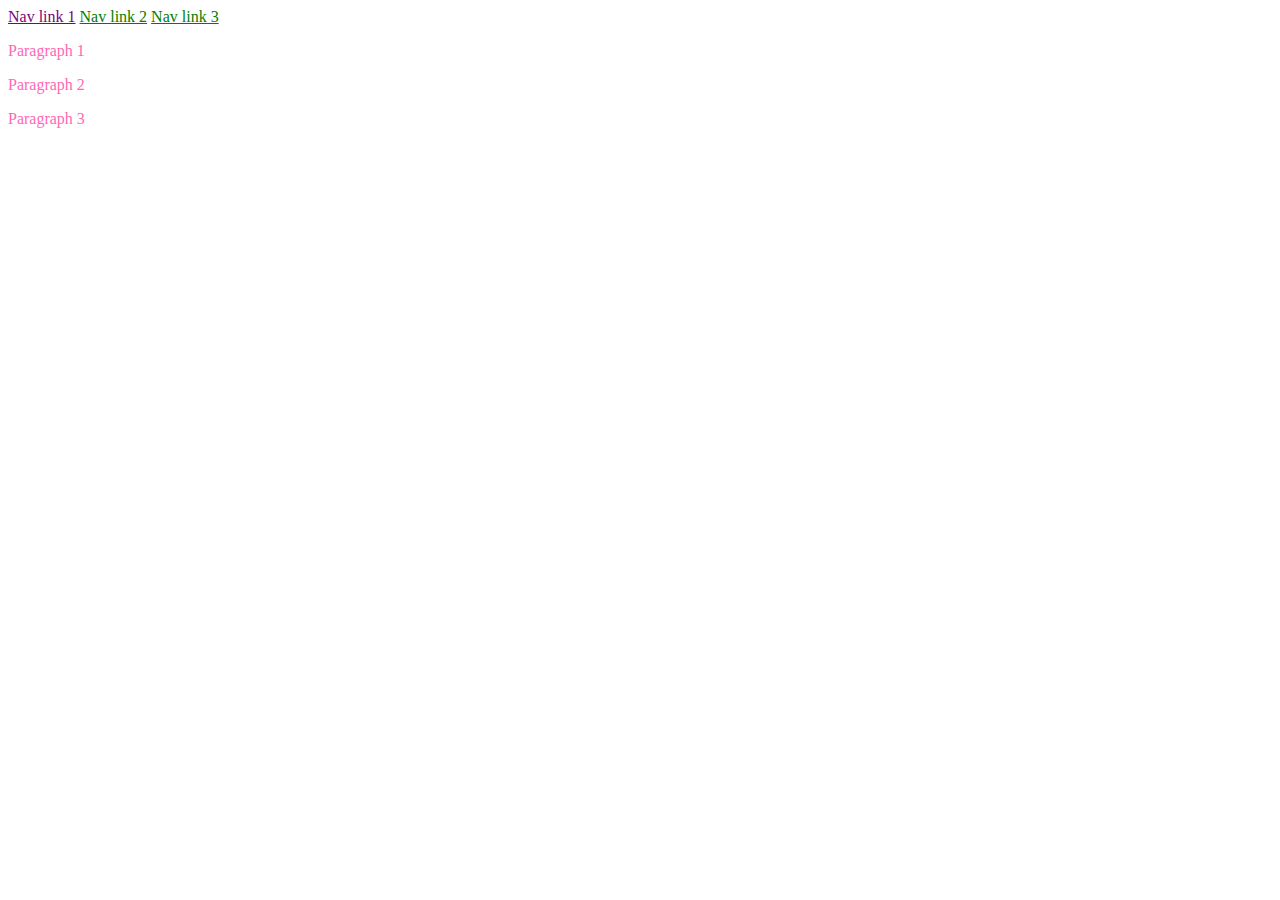
<file: css-specificity/index.html>
<!doctype html>

<html lang="en">
    <head>
        <meta charset="utf-8">
        <title>CSS Specificity</title>
        <meta name="description" content="CSS Specificity">
        <meta name="author" content="She Codes">
        <link rel="stylesheet" href="styles.css">
    </head>

    <body>

        <header>
            <nav>
                <a class="nav-link" id="link-1" href="#">Nav link 1</a>
                <a class="nav-link" href="#">Nav link 2</a>
                <a class="nav-link" href="#">Nav link 3</a>
            </nav>
        </header>

        <div>
            <p class="paragraph-link" id="paragraph-1">Paragraph 1</p>
            <p class="paragraph-link">Paragraph 2</p>
            <p class="paragraph-link">Paragraph 3</p>
        </div>

    </body>

</html>
</file>
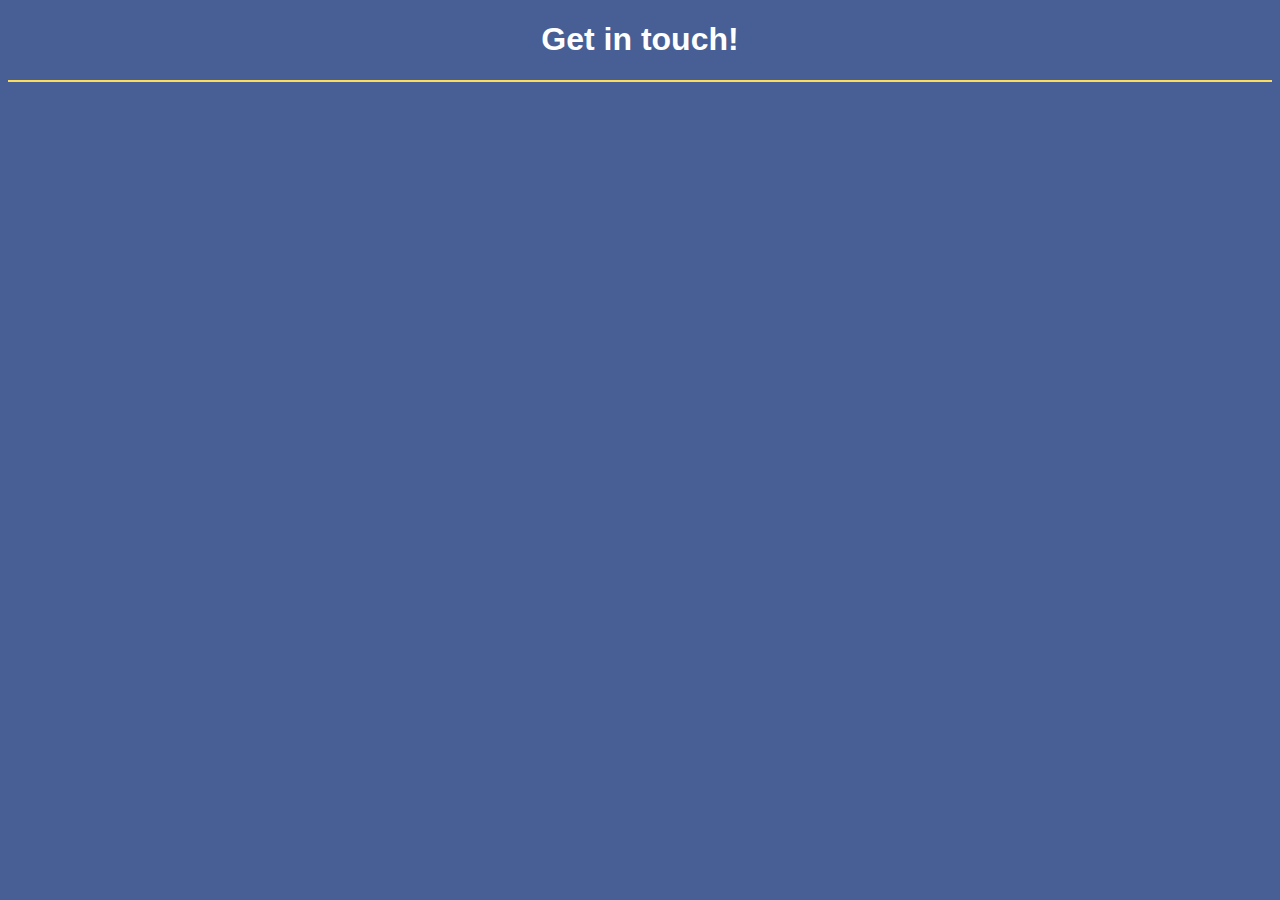
<file: forms-starter/index.html>
<!doctype html>

<html lang="en">
    <head>
        <meta charset="utf-8">
        <meta name="viewport" content="width=device-width, initial-scale=1, shrink-to-fit=no">
        <title>Introduction to Forms</title>
        <link rel="stylesheet" href="styles.css">
    </head>

    <body>
        <header>
            <h1>Get in touch!</h1>
        </header>

        <form action="" method="">
            <!-- your code here -->
        </form>

    </body>
</html>
</file>
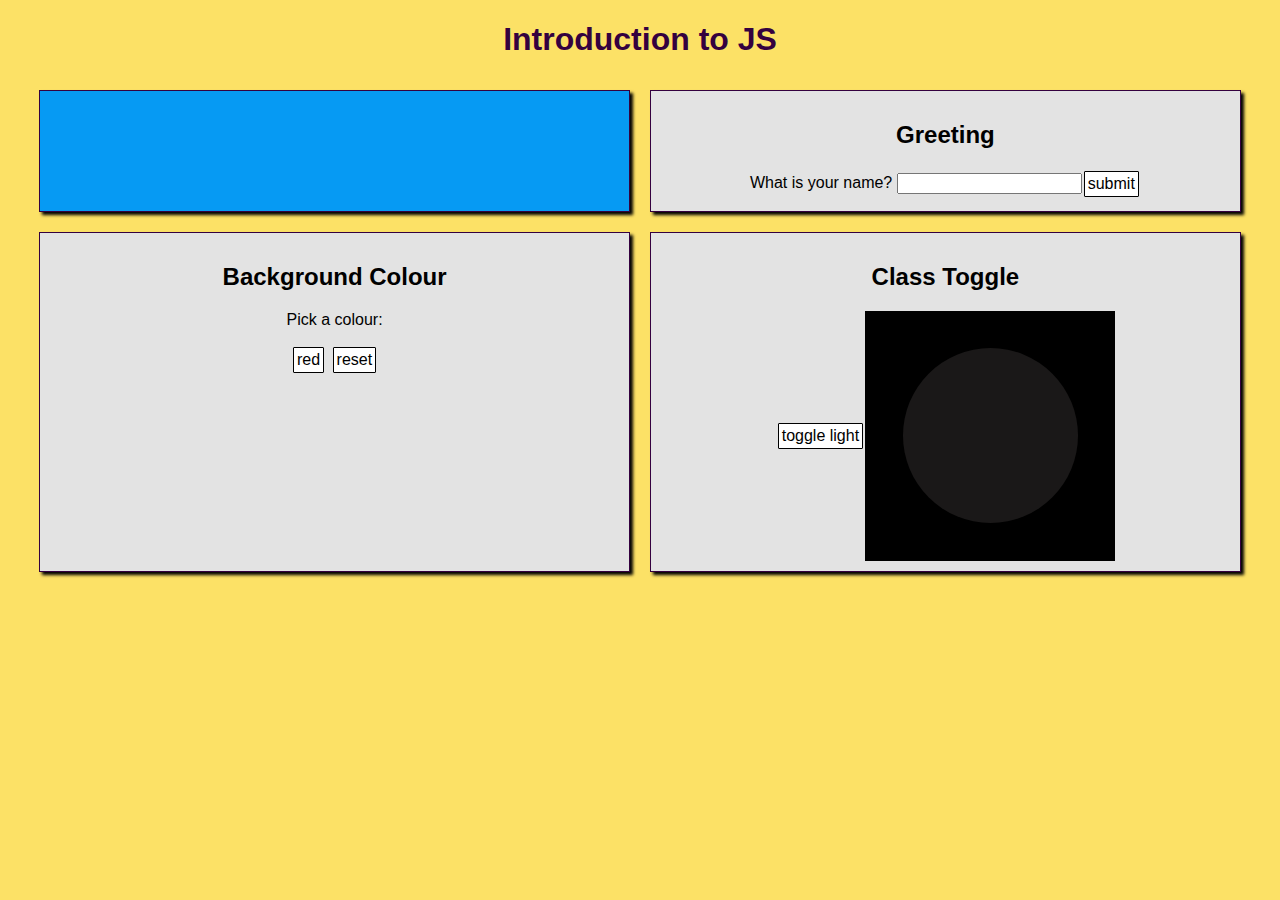
<file: intro-to-js/index.html>
<!DOCTYPE html>
<html lang="en">
    <head>
        <meta charset="utf-8">
        <title>Introduction to JavaScript</title>
        <meta name="description" content="JavaScript Demo">
        <meta name="author" content="She Codes">
        <link rel="stylesheet" href="styles.css">
    </head>
    
    <body>
        <header>
            <h1>Introduction to JS</h1>
        </header>

        <div id="wrapper">
            <div id="starter-div" class="component">
            </div>

            <div id="greeting" class="component">
                <h2>Greeting</h2>
                <form>
                    <div class="form-item">
                        <label for="name">What is your name?</label>
                        <input type="text" id="name" name="name">
                    </div>
                    <input type="button" value="submit">
                </form>
            </div>

            <div id="colour" class="component">
                <h2>Background Colour</h2>
                <p>Pick a colour:</p>
                <input type="button" onclick="changeColour('#f74850')" value="red">
                <input type="button" onclick="resetColour()" value="reset">
            </div>

            <div id="on-off" class="component">
                <h2>Class Toggle</h2>
                <div id="class-toggle-containter">
                    <input type="button" onclick="toggleLightbulb()" value="toggle light">
                    <div id="toggle-wrapper">
                        <div id="light"></div>
                    </div>
                </div>
            </div>
        </div>
    </body>
</html>
</file>
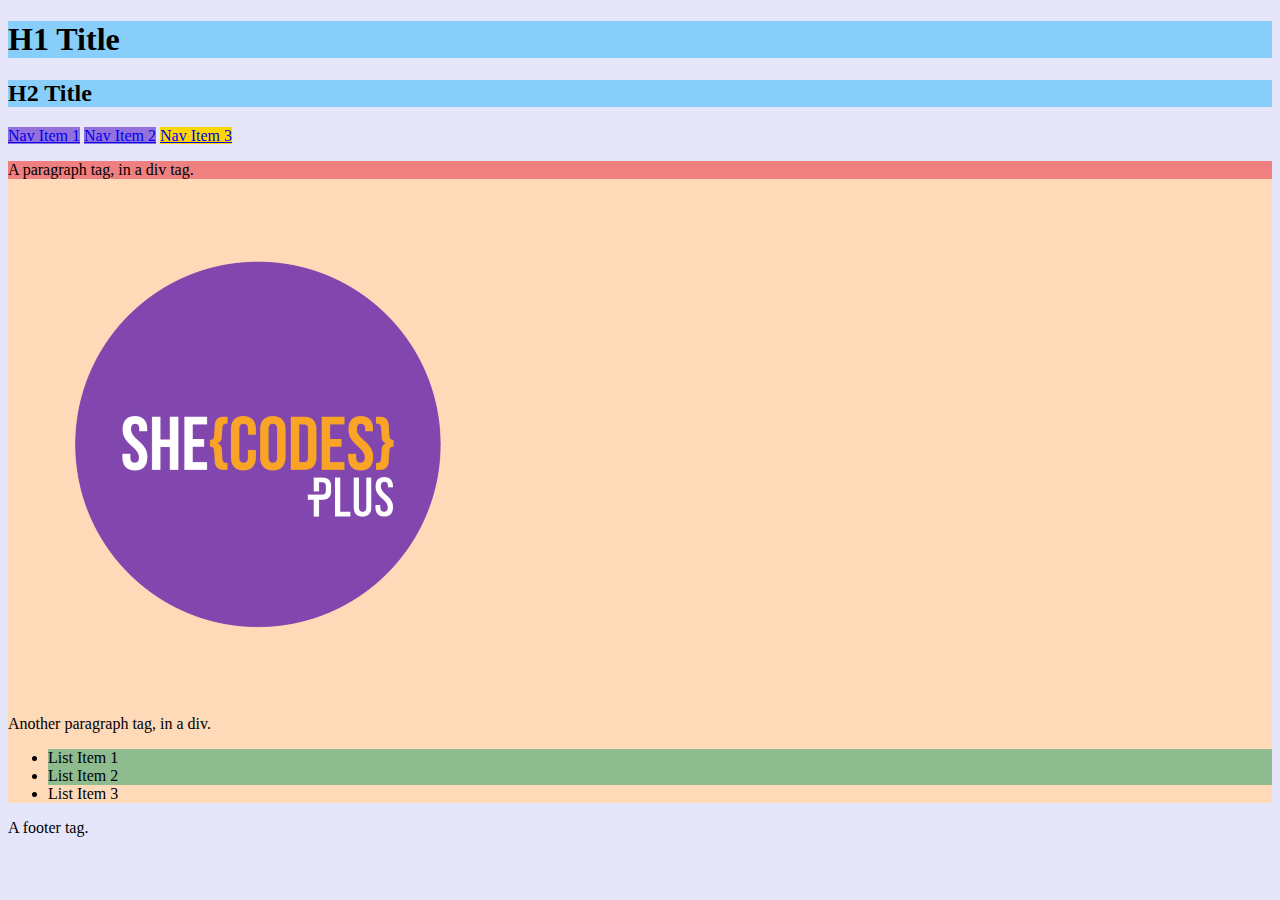
<file: introduction-to-css-selectors/index.html>
<!doctype html>

<html lang="en">
    <head>
        <meta charset="utf-8">
        <title>CSS Selectors</title>
        <meta name="description" content="CSS Selectors Playground">
        <meta name="author" content="She Codes">
        <link rel="stylesheet" href="styles.css">
    </head>
    <body>
        <header>
            <h1 class="main-heading">H1 Title</h1>
            <h2 class="main-heading">H2 Title</h2>
            <nav>
                <a href="#" class="nav-item">Nav Item 1</a>
                <a href="#" class="nav-item">Nav Item 2</a>
                <a href="#" class="nav-item-2">Nav Item 3</a>
            </nav>
        </header>
        <div id="div1">
            <p id="first-paragraph">A paragraph tag, in a div tag.</p>
            <img src="logo.png" alt="She Codes Logo.">
            <p>Another paragraph tag, in a div.</p>
            <ul>
                <li class="list-item">List Item 1</li>
                <li class="list-item">List Item 2</li>
                <li>List Item 3</li>
            </ul>
        </div>
        <footer>
            A footer tag.
        </footer>
    </body>
</html>
</file>
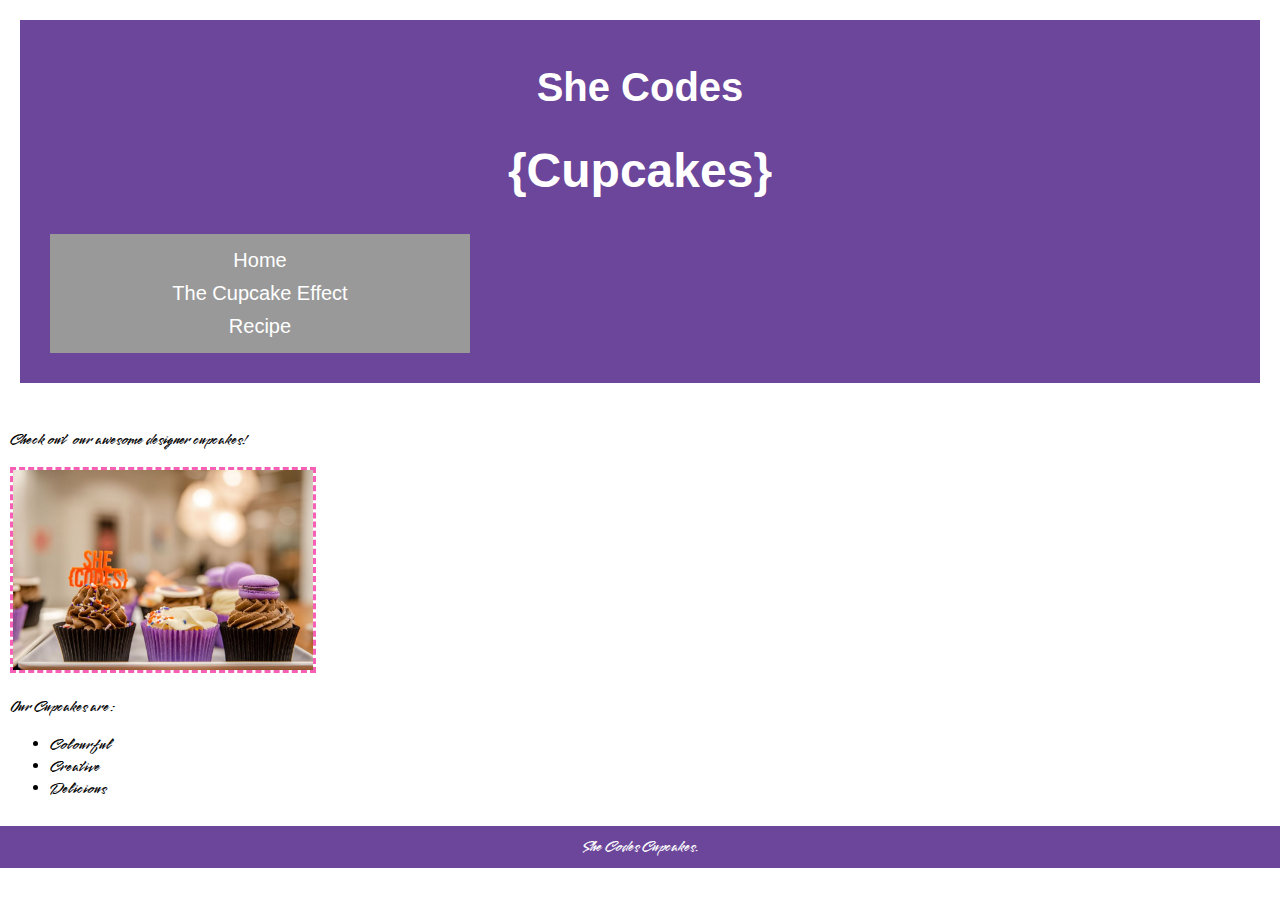
<file: introduction-to-css/index.html>
<!doctype html>

<html lang="en">
    <head>
        <meta charset="utf-8">
        <title>She Codes Cupcakes</title>
        <meta name="description" content="She Codes Cupcakes">
        <meta name="author" content="She Codes">
        <link rel="stylesheet" href="styles.css">
    </head>
    <body>
        <header>
            <h1>She Codes</h1>
            <h2>{Cupcakes}</h2>
            <nav>
                <a href="index.html">Home</a>
                <a href="cupcake-effect.html">The Cupcake Effect</a>
                <a href="recipe.html">Recipe</a>
            </nav>
        </header>
        <div>
            <p>Check out our awesome designer cupcakes!</p>
            <img id = "small" src="images/cupcake-1.jpg" alt="She Codes Cupcakes.">
            <p>Our Cupcakes are:</p>
            <ul>
                <li>Colourful</li>
                <li>Creative</li>
                <li>Delicious</li>
            </ul>
        </div>
        <footer>
            She Codes Cupcakes.
        </footer>
    </body>
</html>
</file>
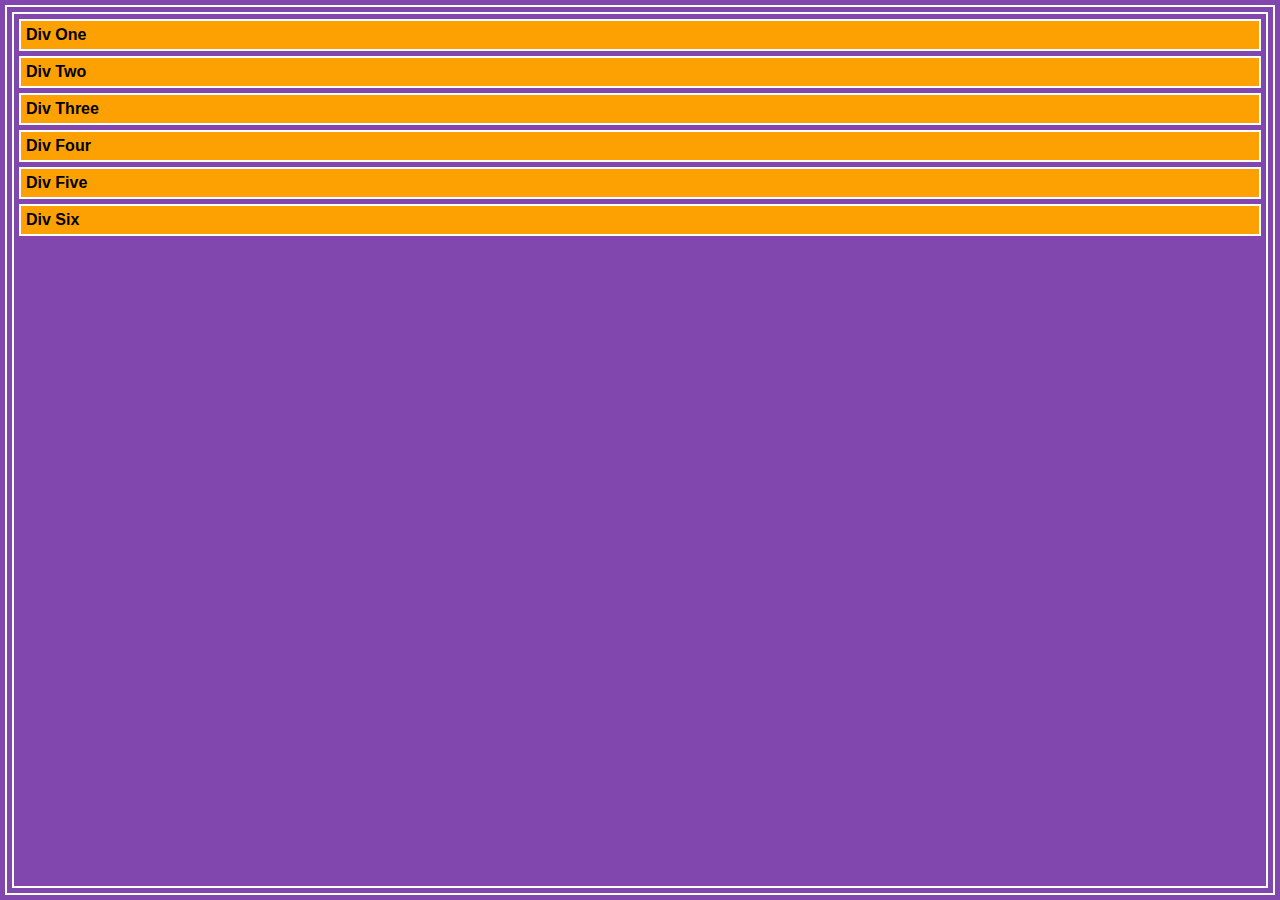
<file: introduction-to-flexbox/index.html>
<!doctype html>

<html lang="en">
    <head>
        <meta charset="utf-8">
        <meta name="viewport" content="width=device-width, initial-scale=1, shrink-to-fit=no">
        <title>Introduction to Flexbox</title>
        <link rel="stylesheet" href="styles.css">
    </head>

    <body>
        <div class="demo-div" id="div-1">Div One</div>
        <div class="demo-div" id="div-2">Div Two</div>
        <div class="demo-div" id="div-3">Div Three</div>
        <div class="demo-div" id="div-4">Div Four</div>
        <div class="demo-div" id="div-5">Div Five</div>
        <div class="demo-div" id="div-6">Div Six</div>
    </body>
</html>
</file>
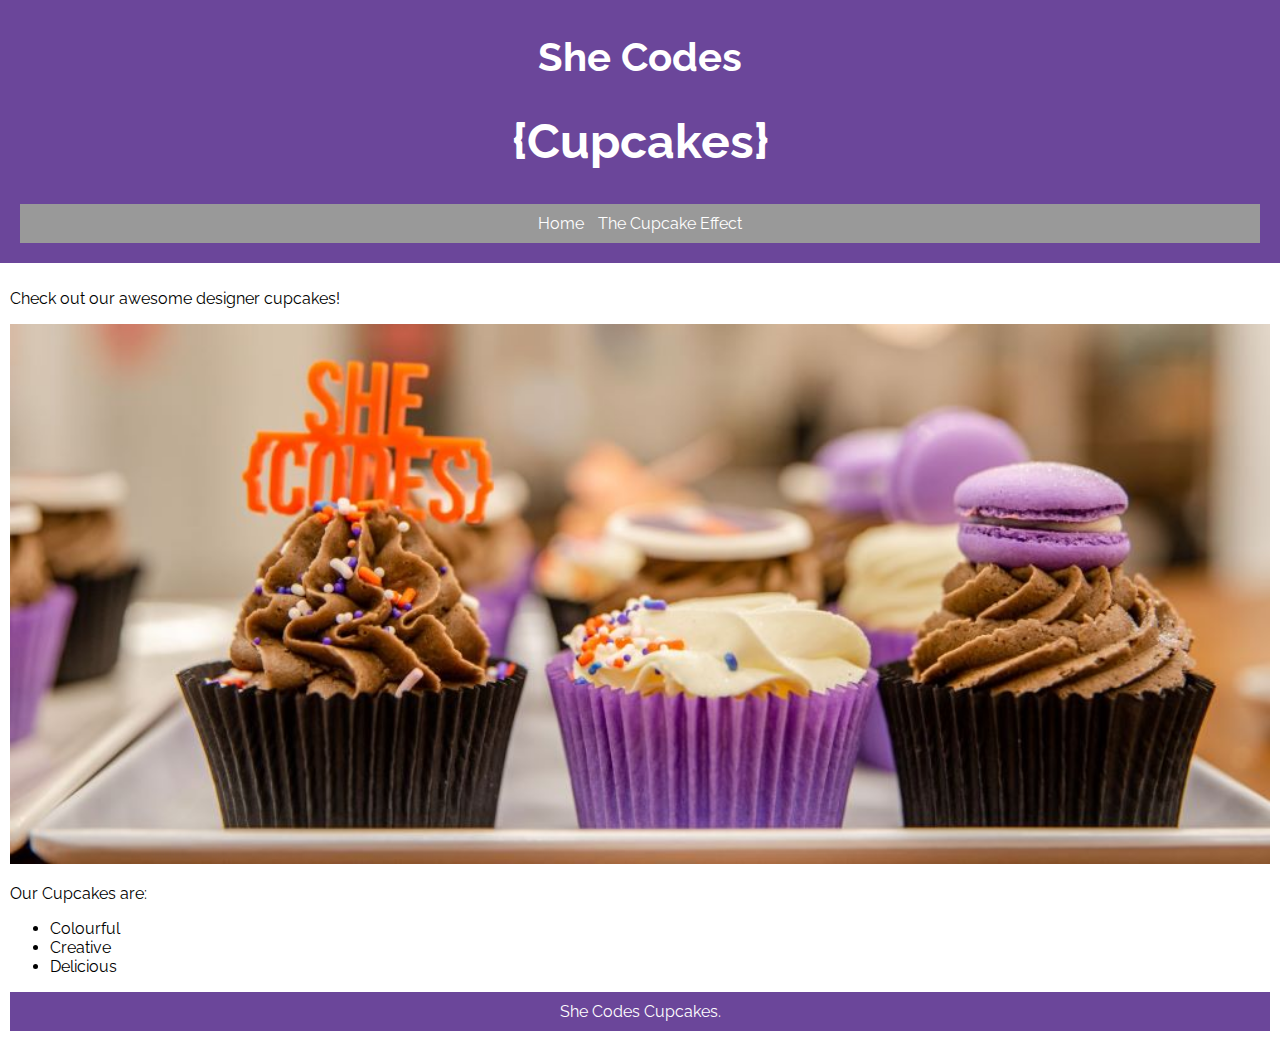
<file: introduction-to-html/index.html>
<!doctype html>
<html lang="en">
    <head>
        <meta charset="uft-8">
        <title>She Codes Cupcakes</title>
        <meta name="description" content="She Codes Cupcakes">
        <meta name="author" content="She Codes">
        <link rel="stylesheet" href="styles.css">
    </head>

    <body>
        <header>
            <h1>She Codes</h1>
            <h2>{Cupcakes}</h2>
            <nav>
                <a href="index.html">Home</a>
                <a href="cupcake-effect.html">The Cupcake Effect</a>
            </nav>
        </header>

        <div>
            <p>Check out our awesome designer cupcakes!</p>
            <img src= "images/cupcake-1.jpg" alt="She Codes Cupcakes.">
            <p>Our Cupcakes are:</p>
            <ul>
                <li>Colourful</li>
                <li>Creative</li>
                <li>Delicious</li>
            </ul>
        
        <footer>
            She Codes Cupcakes.
        </footer>
    </body>
</html>
</file>
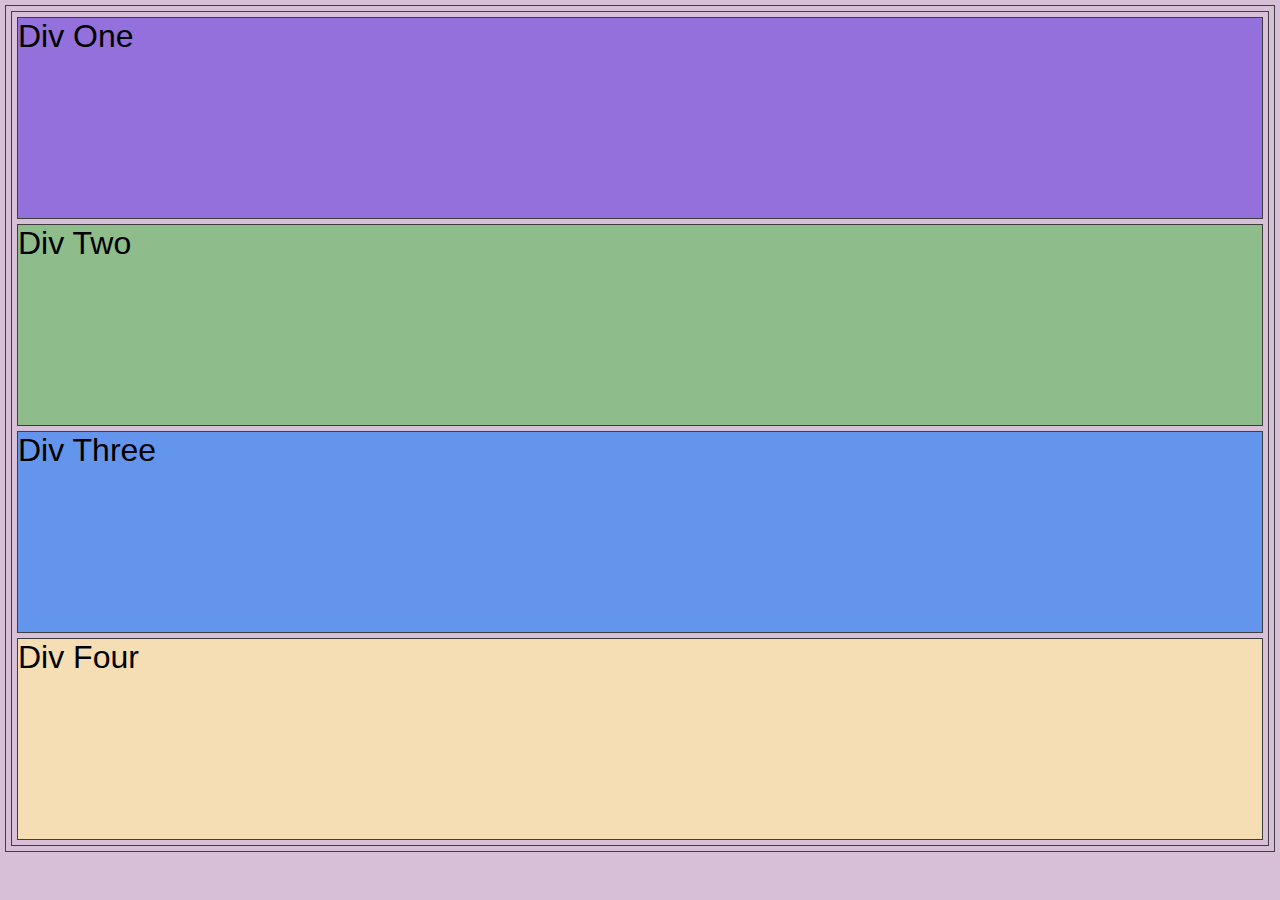
<file: introduction-to-media-queries/index.html>
<!doctype html>

<html lang="en">
    <head>
        <meta charset="utf-8">
        <meta name="viewport" content="width=device-width, initial-scale=1.0">
        <title>Media Queries</title>
        <link rel="stylesheet" href="styles.css">
    </head>

    <body>
        <div id="div-1">Div One</div>
        <div id="div-2">Div Two</div>
        <div id="div-3">Div Three</div>
        <div id="div-4">Div Four</div>
    </body>
</html>
</file>
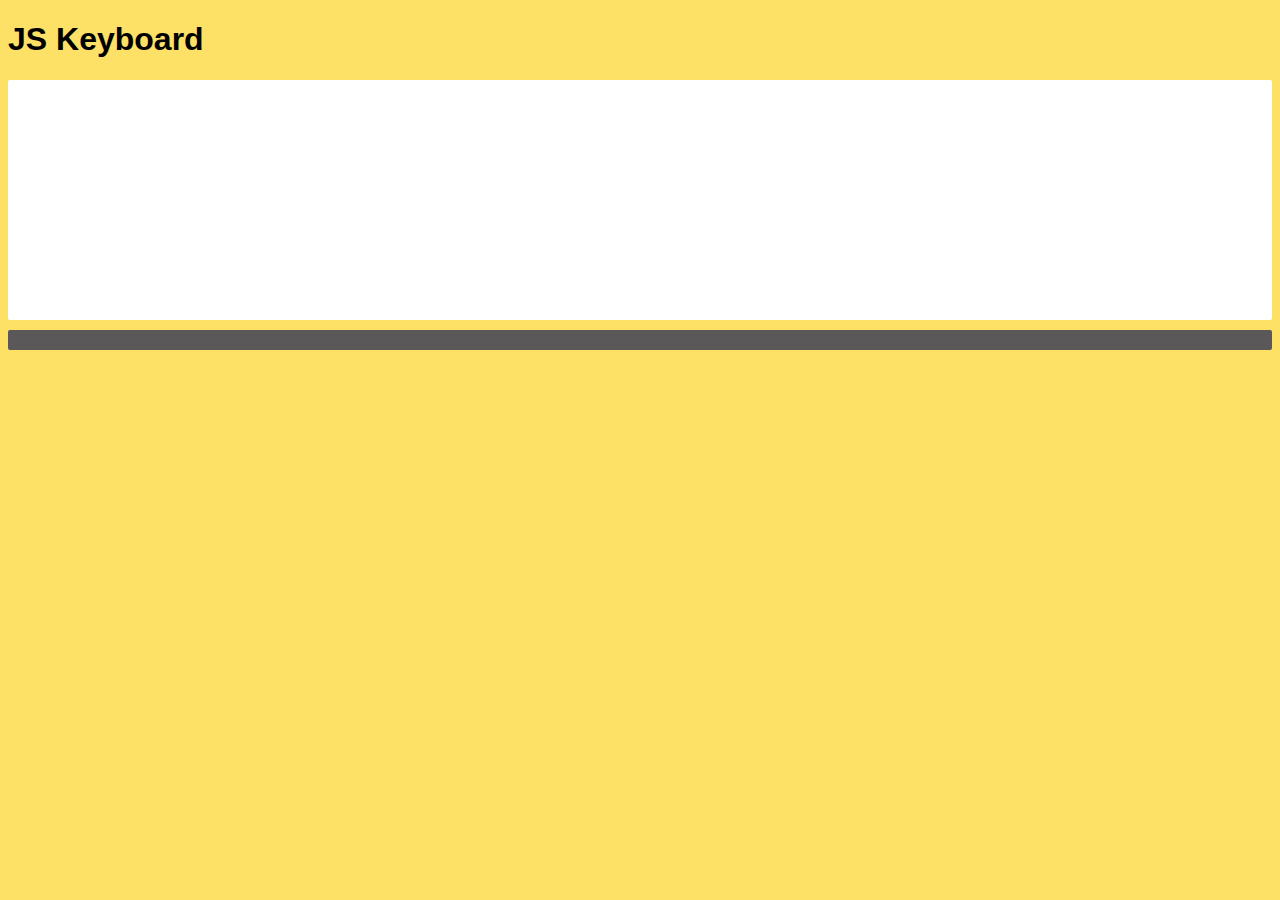
<file: keyboard/index.html>
<!DOCTYPE html>
<html lang="en">
    <head>
        <meta charset="utf-8">
        <title>JS Keyboard</title>
        <meta name="description" content="JavaScript Demo">
        <meta name="author" content="She Codes">
        <link rel="stylesheet" href="styles.css">
    </head>
    
    <body>
        <header>
            <h1>JS Keyboard</h1>
        </header>

        <div id="keyboard-wrapper">
            <div id="output">
                <p id="output-text">
                </p>
            </div>
            <div id="keyboard"></div>
        </div>

        <script src="script.js"></script>
    </body>
</html>
</file>
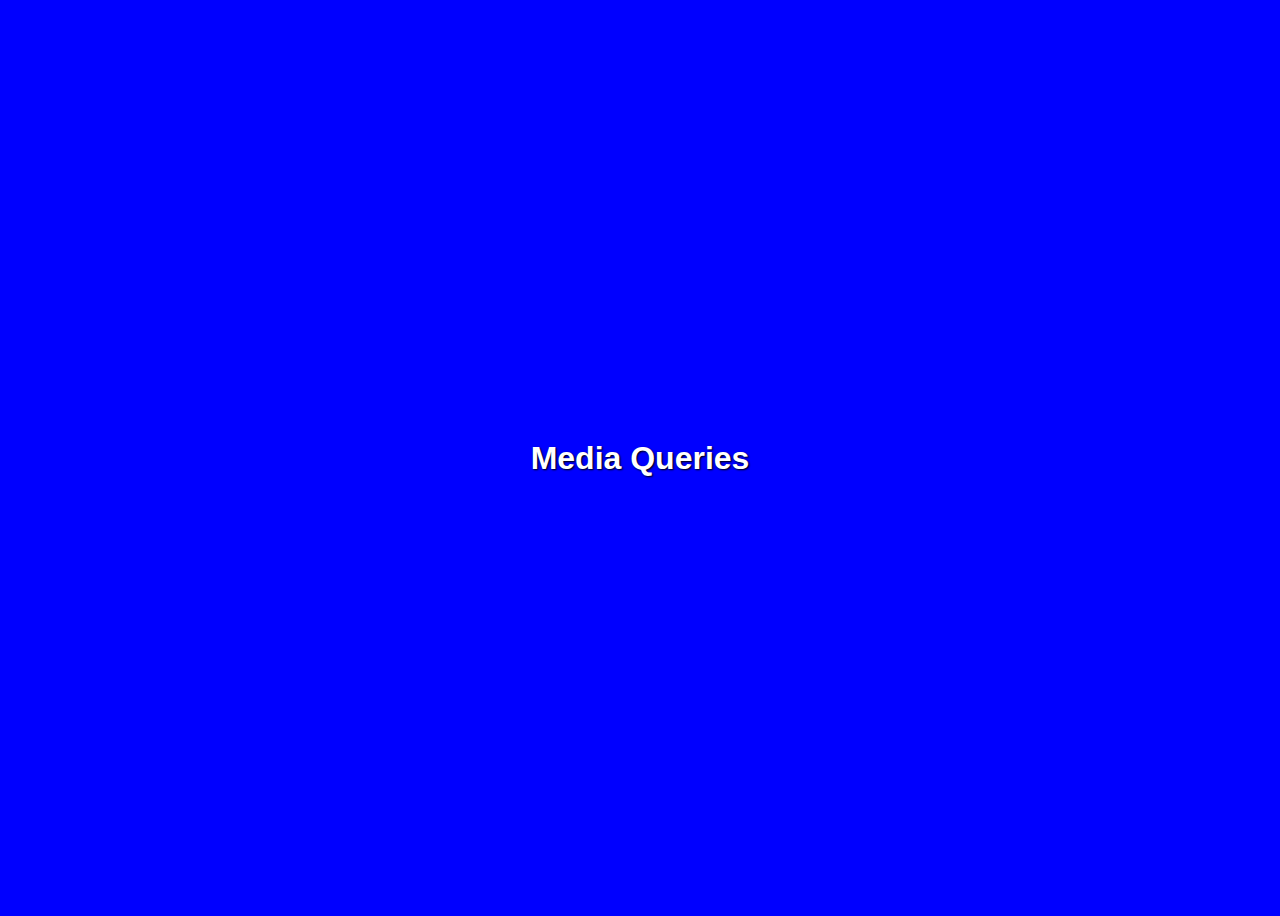
<file: media-queries-demo/index.html>
<!doctype html>

<html lang="en">
    <head>
        <meta charset="utf-8">
        <meta name="viewport" content="width=device-width, initial-scale=1.0">
        <title>Media Queries</title>
        <link rel="stylesheet" href="styles.css">
    </head>

    <body>

        <h1>Media Queries</h1>

    </body>
</html>
</file>
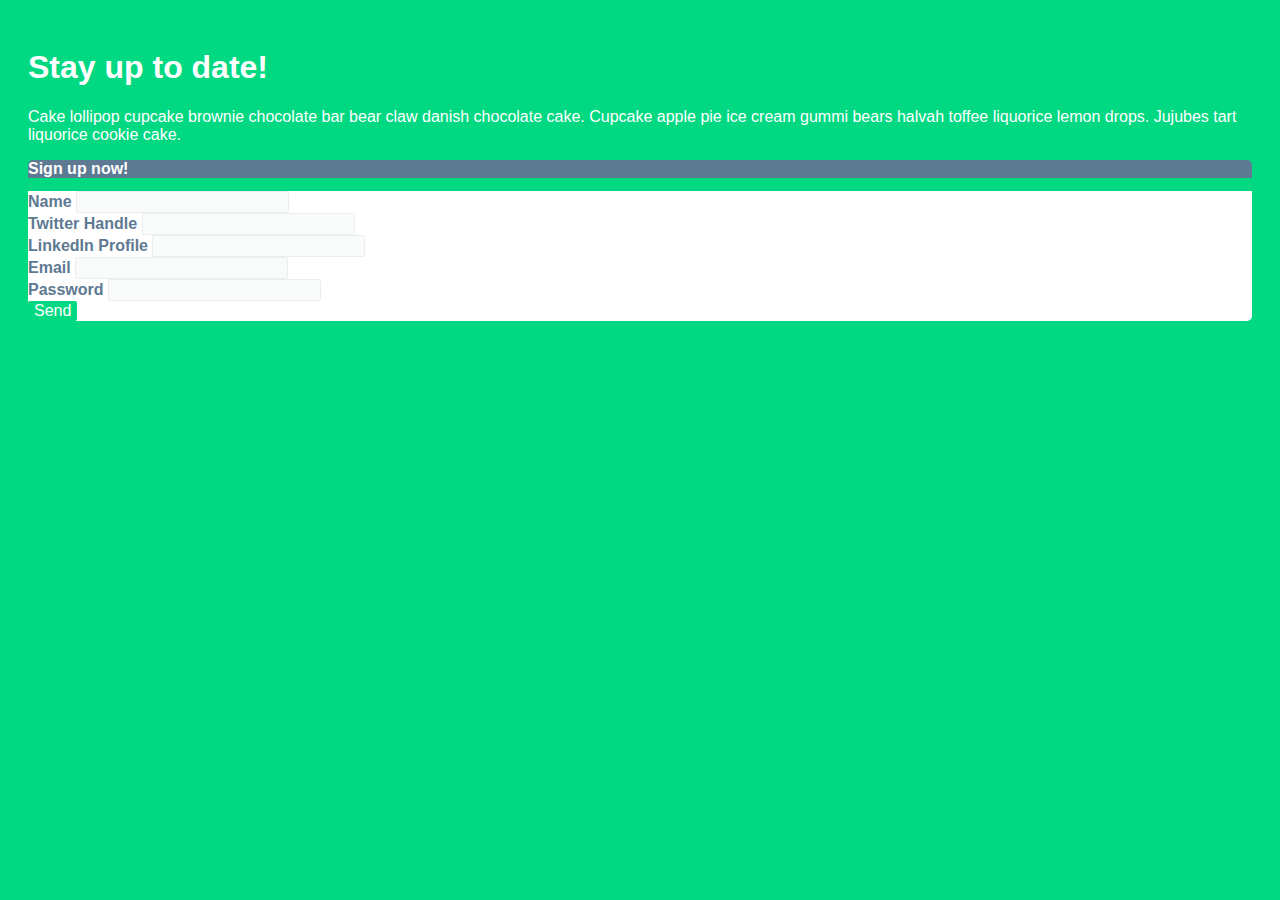
<file: media-queries-exercise-2/index.html>
<!DOCTYPE html>

<html lang="en">
    <head>
        <meta charset="utf-8" />
        <meta name="viewport" content="width=device-width, initial-scale=1.0" />
        <title>Media Queries</title>
        <link rel="stylesheet" href="styles.css" />
    </head>

    <body>
        <main>
            <header>
                <h1>Stay up to date!</h1>
                <p>
                    Cake lollipop cupcake brownie chocolate bar bear claw danish
                    chocolate cake. Cupcake apple pie ice cream gummi bears
                    halvah toffee liquorice lemon drops. Jujubes tart liquorice
                    cookie cake.
                </p>
            </header>
            <div id="form-wrapper">
                <h2>Sign up now!</h2>
                <form action="" method="">
                    <div class="form-item">
                        <label for="name">Name</label>
                        <input type="text" id="name" name="name" />
                    </div>
                    <div class="row">
                        <div class="form-item">
                            <label for="twitter">Twitter Handle</label>
                            <input type="text" id="twitter" name="twitter" />
                        </div>
                        <div class="form-item">
                            <label for="linkedin">LinkedIn Profile</label>
                            <input type="text" id="linkedin" name="linkedin" />
                        </div>
                    </div>
                    <div class="row">
                        <div class="form-item">
                            <label for="mail">Email</label>
                            <input type="email" id="mail" name="email" />
                        </div>
                        <div class="form-item">
                            <label for="message">Password</label>
                            <input
                                type="password"
                                id="message"
                                name="message"
                            />
                        </div>
                    </div>
                    <div class="form-item">
                        <button type="submit">Send</button>
                    </div>
                </form>
            </div>
        </main>
    </body>
</html>
</file>
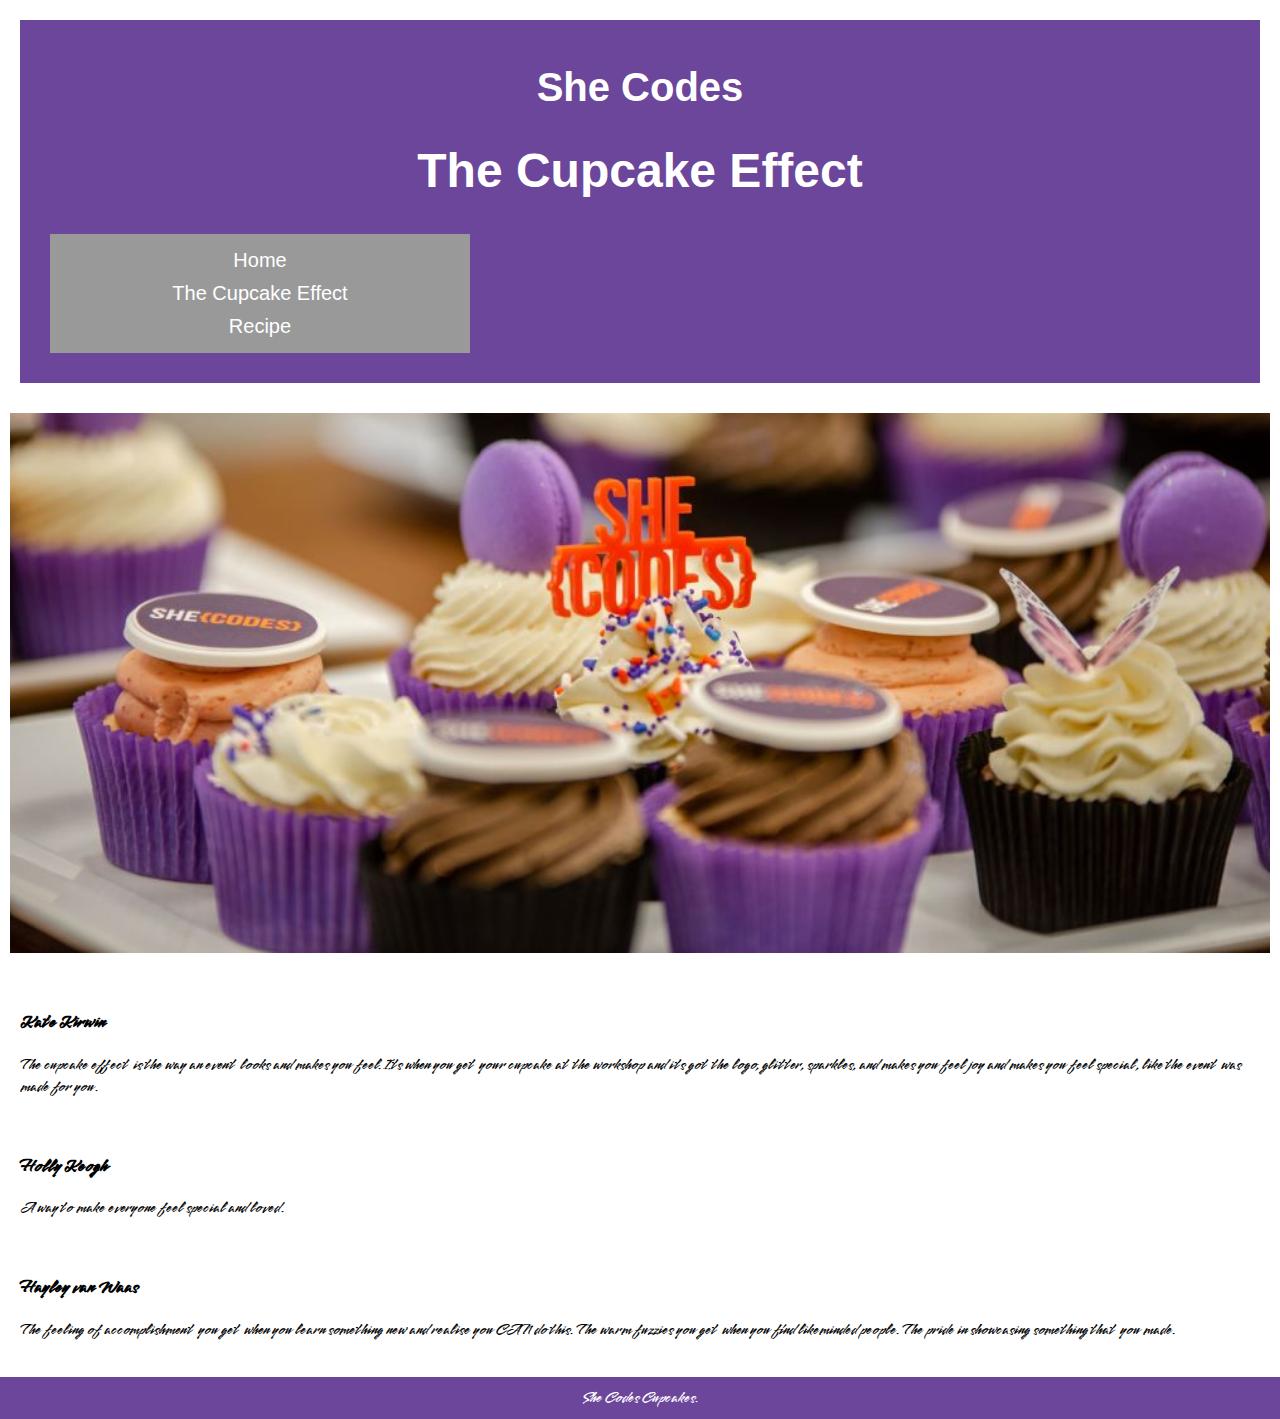
<file: introduction-to-css/cupcake-effect.html>
<!doctype html>

<html lang="en">
    <head>
        <meta charset="utf-8">
        <title>She Codes Cupcakes</title>
        <meta name="description" content="She Codes Cupcakes">
        <meta name="author" content="She Codes">
        <link rel="stylesheet" href="styles.css">
    </head>

    <body>

        <header>
            <h1>She Codes</h1>
            <h2>The Cupcake Effect</h2>
            <nav>
                <a href="index.html">Home</a>
                <a href="cupcake-effect.html">The Cupcake Effect</a>
                <a href="recipe.html">Recipe</a>
            </nav>
        </header>

        <div>            
            <img src="images/cupcake-2.jpg" alt="She Codes branded Cupcakes.">
        </div>

        <div>
            <div>
                <h3>Kate Kirwin</h3>
                <p>
                    The cupcake effect is the way an event looks and makes you feel.
                    Its when you get your cupcake at the workshop and its got the logo,
                    glitter, sparkles, and makes you feel joy and makes you feel special,
                    like the event was made for you.
                </p>
            </div>
            <div>
                <h3>Holly Keogh</h3>
                <p>A way to make everyone feel special and loved.</p>
            </div>
            <div>
                <h3>Hayley van Waas</h3>
                <p>The feeling of accomplishment you get when you learn something new
                    and realise you CAN do this. The warm fuzzies you get when you find likeminded
                    people. The pride in showcasing something that you made.
                </p>
            </div>
        </div>

        <footer>
            She Codes Cupcakes.
        </footer>

    </body>

</html>
</file>
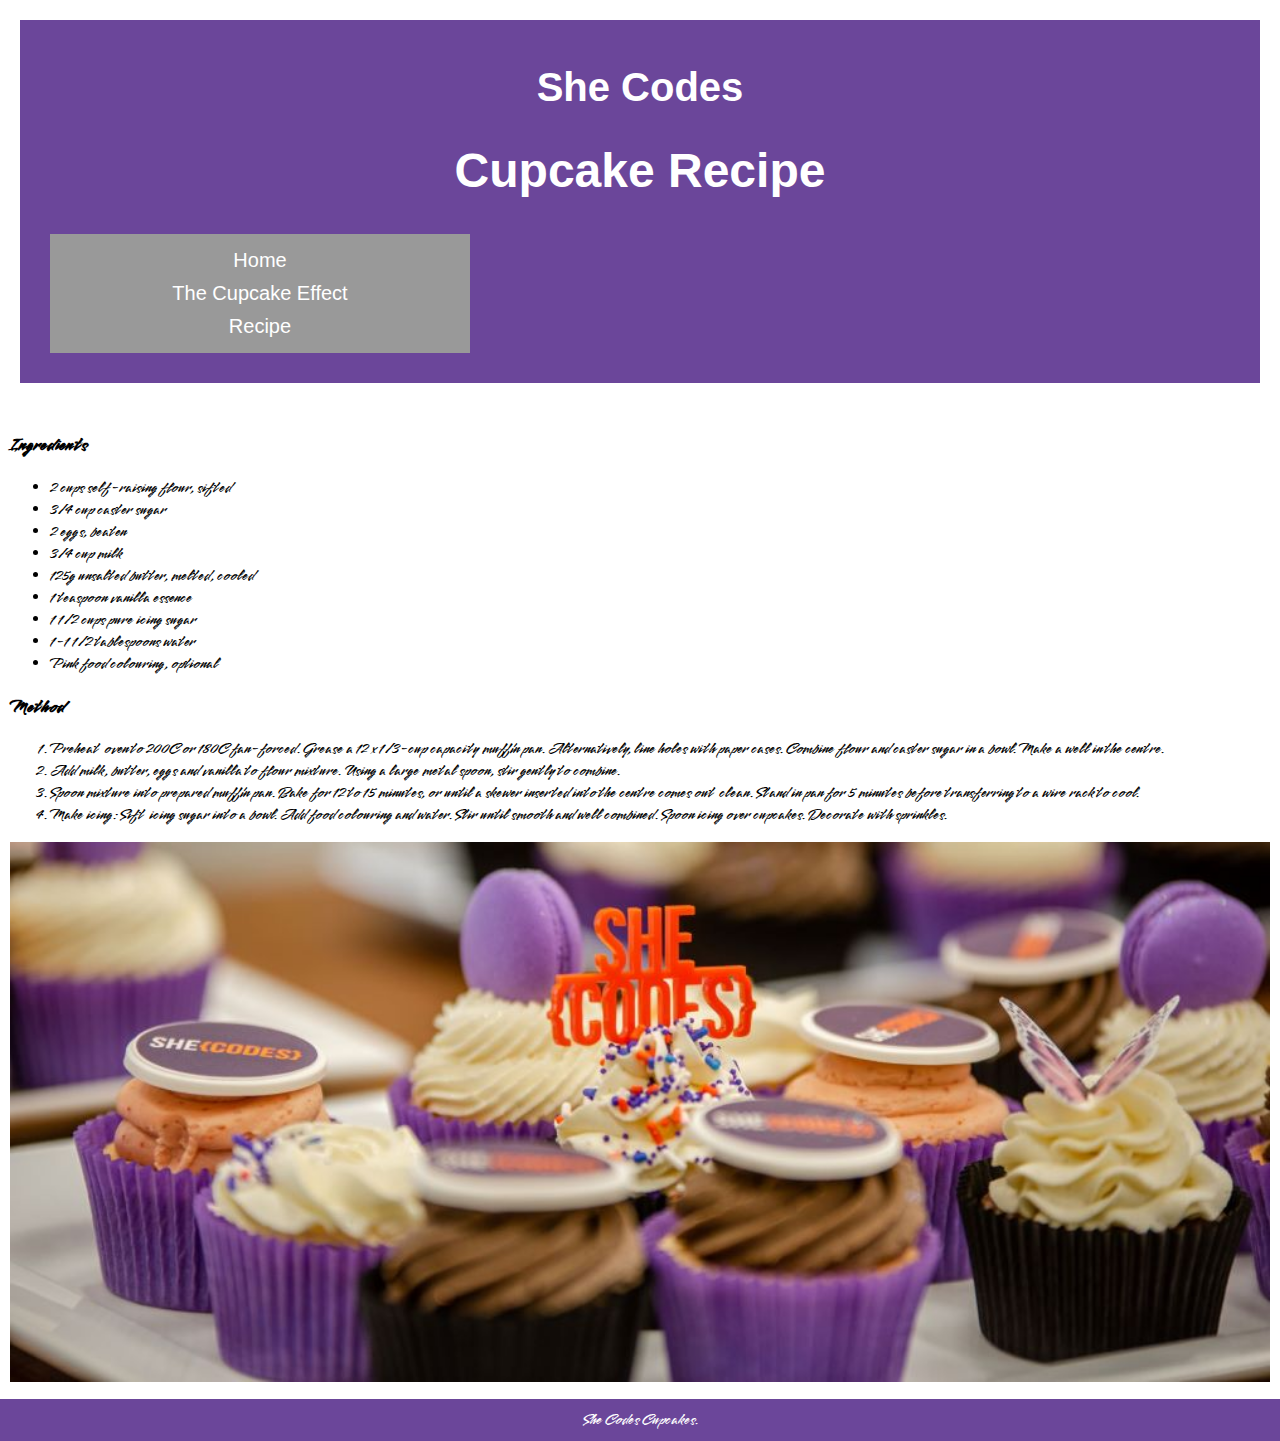
<file: introduction-to-css/recipe.html>
<!doctype html>

<html lang="en">
    <head>
        <meta charset="utf-8">
        <title>She Codes Cupcakes</title>
        <meta name="description" content="She Codes Cupcakes">
        <meta name="author" content="She Codes">
        <link rel="stylesheet" href="styles.css">
    </head>
    <body>
        <header>
            <h1>She Codes</h1>
            <h2>Cupcake Recipe</h2>
            <nav>
                <a href="index.html">Home</a>
                <a href="cupcake-effect.html">The Cupcake Effect</a>
                <a href="recipe.html">Recipe</a>
            </nav>
        </header>
        <div>
            <h3>Ingredients</h3>
            <ul>
                <li>2 cups self-raising flour, sifted</li>
                <li>3/4 cup caster sugar</li>
                <li>2 eggs, beaten</li>
                <li>3/4 cup milk</li>
                <li>125g unsalted butter, melted, cooled</li>
                <li>1 teaspoon vanilla essence</li>
                <li>1 1/2 cups pure icing sugar</li>
                <li>1-1 1/2 tablespoons water</li>
                <li>Pink food colouring, optional</li>
            </ul>
            <h3>Method</h3>
            <ol>
                <li>Preheat oven to 200C or 180C fan-forced.
                    Grease a 12 x 1/3-cup capacity muffin pan.
                    Alternatively, line holes with paper cases.
                    Combine flour and caster sugar in a bowl.
                    Make a well in the centre.</li>
                <li>Add milk, butter, eggs and vanilla to flour mixture.
                    Using a large metal spoon, stir gently to combine.</li>
                <li>Spoon mixture into prepared muffin pan. Bake for 12 to 15 minutes,
                    or until a skewer inserted into the centre comes out clean.
                    Stand in pan for 5 minutes before transferring to a wire rack to
                    cool.</li>
                <li>Make icing: Sift icing sugar into a bowl.
                    Add food colouring and water.
                    Stir until smooth and well combined.
                    Spoon icing over cupcakes.
                    Decorate with sprinkles.
                </li>
            </ol>
            <img src="images/cupcake-2.jpg" alt="She Codes branded Cupcakes.">
        </div>
        <footer>
            She Codes Cupcakes.
        </footer>
    </body>
</html>
</file>
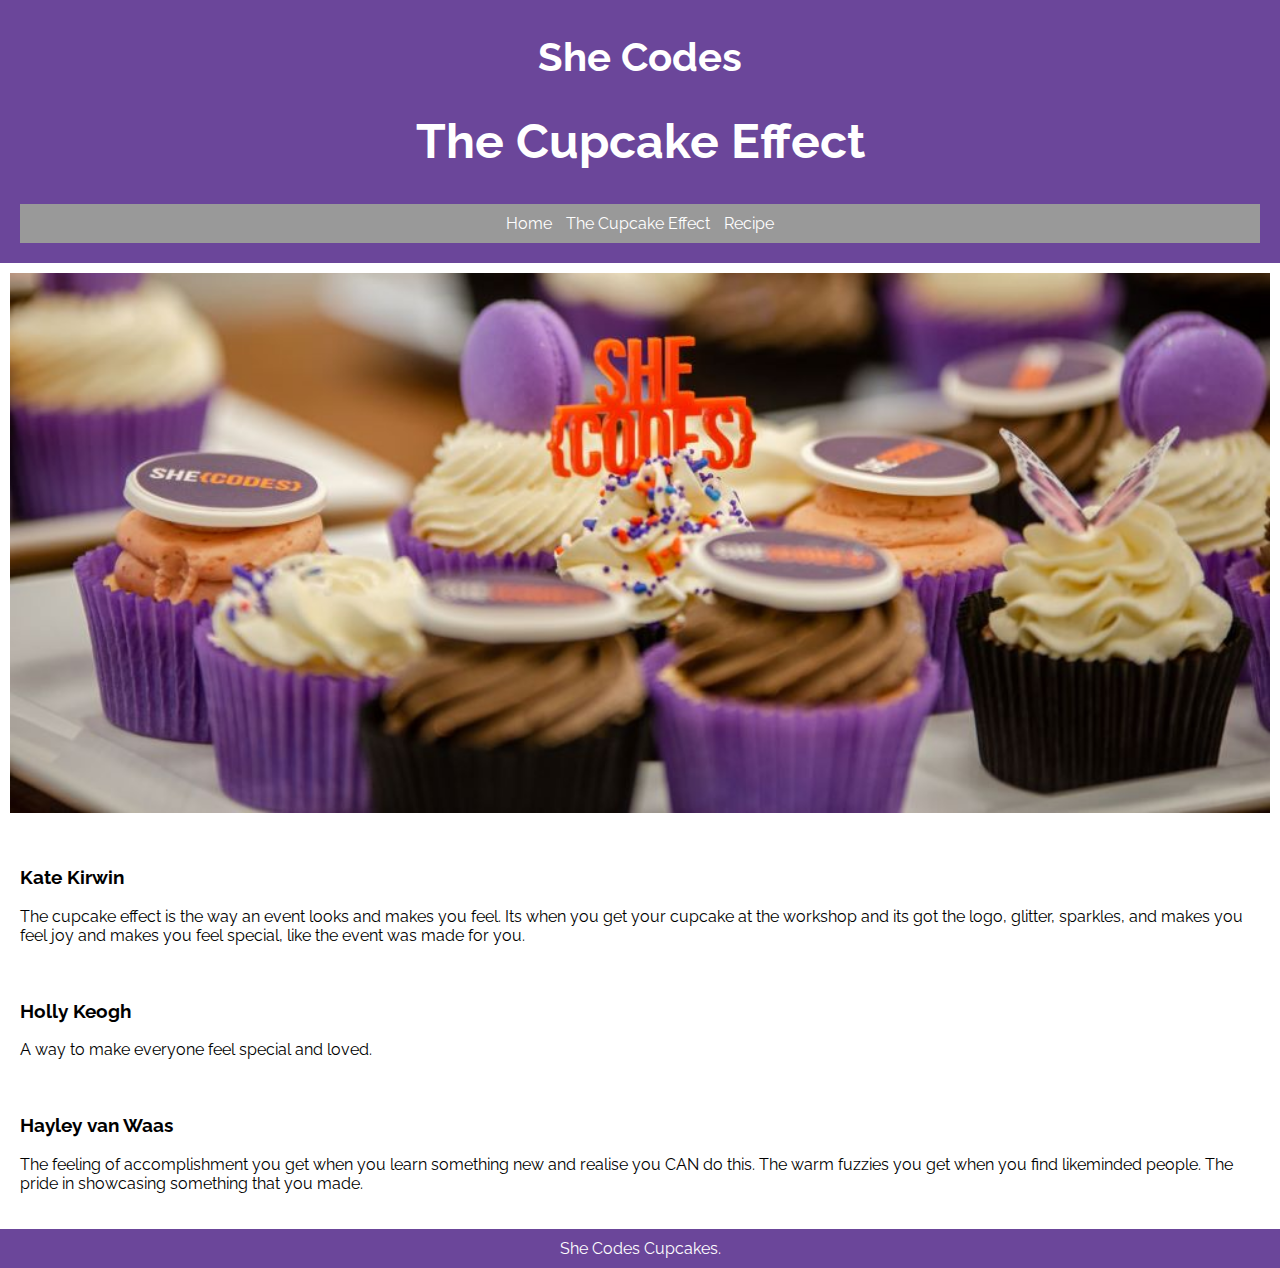
<file: introduction-to-html/cupcake-effect.html>
<!doctype html>

<html lang="en">
    <head>
        <meta charset="utf-8">
        <title>She Codes Cupcakes</title>
        <meta name="description" content="She Codes Cupcakes">
        <meta name="author" content="She Codes">
        <link rel="stylesheet" href="styles.css">
    </head>

    <body>

        <header>
            <h1>She Codes</h1>
            <h2>The Cupcake Effect</h2>
            <nav>
                <a href="index.html">Home</a>
                <a href="cupcake-effect.html">The Cupcake Effect</a>
                <a href="recipe.html">Recipe</a>
            </nav>
        </header>

        <div>
            <img src="images/cupcake-2.jpg" alt="She codes cupcakes">
        </div>

        <div> 
            <div>
                <h3>Kate Kirwin</h3>
                <p>The cupcake effect is the way an event looks and makes you feel. Its when you get your cupcake at the workshop and its got the logo, glitter, sparkles, and makes you feel joy and makes you feel special, like the event was made for you.</p>
            </div>
            <div>
                <h3>Holly Keogh</h3>
                <p>A way to make everyone feel special and loved.</p>
            </div>
            <div>
                <h3>Hayley van Waas</h3>
                <p>The feeling of accomplishment you get when you learn something new and realise you CAN do this. The warm fuzzies you get when you find likeminded people. The pride in showcasing something that you made.</p>
            </div>
        </div>
    

        <footer>
            She Codes Cupcakes.
        </footer>

    </body>

</html>
</file>
<file: css-specificity/styles.css>
nav a {
    color: red;
}


.nav-link {
    color: black;
}


nav a.nav-link {
    color: green;
}


nav a.nav-link#link-1 {
    color: purple;
}


html div p {
    color: darkgrey;
}


body div p {
    color: hotpink;
}
</file>
<file: forms-starter/styles.css>
body {
    background-color: #475F94;
    color: #fff;
    font-family: "Gill Sans", sans-serif;
}

header {
    border-bottom: 2px solid #FDDC5C;
    text-align: center;
}

form {
    margin: 50px auto;
    width: 90%;
}

.form-item {
    display: flex;
    justify-content: center;
    align-items: center;
    padding: 5px;
}

.form-item label {
    flex-basis: 150px;
    font-size: 22px;
}

.form-item input,
.form-item textarea {
    flex-basis: 50%;
    border: 2px solid #FDDC5C;
}

.form-item input:hover,
.form-item textarea:hover {
    border: 2px solid #FA4224;
}

.form-item input,
.form-item textarea,
.form-item button {
    border: 2px solid #FDDC5C;
    background-color: #FFF;
    padding: 5px;
    font-size: 18px;
}

.form-item button:hover {
    border: 2px solid #FA4224;
    background-color: #FA4224;
    color: #FFF;
}

.form-item button {
    width: 100px;
}
</file>
<file: intro-to-js/styles.css>
body {
    background-color: #FCE166;
    font-family: Arial;
}

h1 {
    color: #34013F;
    text-align: center;
}

#wrapper {
    display: flex;
    flex-wrap: wrap;
    justify-content: center;
}

.component {
    border: 1px solid #34013F;
    flex-basis: 45%;
    margin: 10px;
    padding: 10px;
    text-align: center;
    box-shadow: 3px 3px 3px #000;;
    background-color: #e3e3e3;
}

input[type=button] {
    margin: 2px;
    padding: 3px;
    border: 1px solid black;
    border-radius: 1px;
    background-color: #fff;
    font-size: 16px;
}

input[type=button]:hover {
    cursor: pointer;
    box-shadow: -2px 2px 0px black;
}

#starter-div {
    min-height: 100px;
    background-color: #069AF3;
}

.js-header {
    color: #FFF;
}

#second-h2 {
    text-decoration: underline;
}

form {
    display: flex;
    align-items: center;
    justify-content: center;
}

#greeting-text {
    height: 20px;
}

#class-toggle-containter {
    display: flex;
    justify-content: center;
    align-items: center;
}

#toggle-wrapper {
    width: 250px;
    height: 250px; 
    background-color: black;
    display: flex;
    justify-content: center;
    align-items: center;
}

#light {
    height: 175px;
    width: 175px;
    background-color: #1a1818 ;
    border-radius: 50%;
}

.on {
    box-shadow: inset 0 0 150px yellow, 0px 0 30px yellow;
}
</file>
<file: introduction-to-css-selectors/styles.css>
body {
    background-color: lavender;
}

#div1 {
    background-color: peachpuff;
}

.list-item { 
    background-color: darkseagreen;
}

.main-heading {
    background-color: lightskyblue;
}

#first-paragraph {
    background-color: lightcoral;
}

.nav-item {
    background-color: mediumpurple;
}

.nav-item-2 {
    background-color: gold;
}
</file>
<file: introduction-to-css/styles.css>
@import url('https://fonts.googleapis.com/css2?family=Raleway&display=swap');
@import url('https://fonts.googleapis.com/css2?family=Smooch&display=swap');

html {
    font-family: 'Smooch', cursive;
    background-color: #fff;
}

body {
    margin: 0;
}

header {
    text-align: center;
    background-color: #6b469a;
    padding: 20px;
    margin: 20px;
    font-family: Arial;
    font-size: 20px;
}

h1 {
    font-size: 2.5rem;
    line-height: 2.5rem;;
    color: #fff;
}

h2 {
    font-size: 3rem;
    line-height: 3rem;
    color: #fff;
}

nav {
    margin: 10px;
    padding: 10px;
    background-color: #999999;
    width: 20em;
}

a {
    color: #fff;
    text-decoration: none;
    padding: 5px;
}

a:hover {
    color: #fda103;
    border-bottom: 2px solid #fda103;
}


div {
    padding: 10px;
}

img {
    width: 100%;
    height: 60vh;
    object-fit: cover;
    object-position: bottom;
}

footer {
    text-align: center;
    background-color: #6b469a;
    padding: 10px;
    color: #fff;
}

nav a {
    display: block;
}

#small {
    width: 300px;
    height: 200px;
    border: 3px dashed #f75eb5;
}
</file>
<file: introduction-to-flexbox/styles.css>
* {
    border: 2px solid #fff;
    margin: 5px;
}

html {
    height: calc(100% - 14px);
}

body {
    background-color: #8246AF;
    font-family: Arial, Helvetica, sans-serif;
    font-size: 1rem;
    font-weight: bold;
    height: calc(100% - 14px);
}

div {
    padding: 5px;
    background-color: #FDA103;
}

/*** Your code here ***/
</file>
<file: introduction-to-html/styles.css>
/* #fda103 6b469a */
@import url('https://fonts.googleapis.com/css2?family=Raleway&display=swap');

html {
    font-family: 'Raleway', sans-serif;
    background-color: #fff;
}

body {
    margin: 0;
}

header {
    text-align: center;
    background-color: #6b469a;
    padding: 10px;
}

h1 {
    font-size: 2.5rem;
    line-height: 2.5rem;;
    color: #fff;
}

h2 {
    font-size: 3rem;
    line-height: 3rem;
    color: #fff;
}

nav {
    margin: 10px;
    padding: 10px;
    background-color: #999999;
}

a {
    color: #fff;
    text-decoration: none;
    padding: 5px;
}

a:hover {
    color: #fda103;
    border-bottom: 2px solid #fda103;
}


div {
    padding: 10px;
}

img {
    width: 100%;
    height: 60vh;
    object-fit: cover;
    object-position: bottom;
}

footer {
    text-align: center;
    background-color: #6b469a;
    padding: 10px;
    color: #fff;
}
</file>
<file: introduction-to-media-queries/styles.css>
* {
    border: 1px solid #3e3e3e;
    margin: 5px;
}

body {
    background-color: #d8bfd8;
    font-family: Arial, Helvetica, sans-serif;
    font-size: 2rem;
}

div {
    height: 200px;
}

#div-1 {
    background-color: #9370db;
}

#div-2 {
    background-color: #8fbc8b;
}

#div-3 {
    background-color: #6495ed;
}

#div-4 {
    background-color: #f5deb3;
}

/*** Your code here ***/
</file>
<file: keyboard/styles.css>
body {
    background-color: #FCE166;
    font-family: Arial;
}

#output {
    border-radius: 2px;
    background-color: #fff;
    height: 200px;
    padding: 20px;
    overflow: scroll;
    margin-bottom: 10px;
}

#output-text {
    font-family: 'Courier New', Courier, monospace;
    font-size: 36px;
    color: #000;
    word-wrap: break-word;
    margin: 0;
}

#keyboard {
    display: flex;
    justify-content: center;
    flex-wrap: wrap;
    margin-top: 10px;
    background-color: #5a5858;
    border-radius: 2px;
    padding: 10px;
}

.key {
    text-align: center;
    width: 50px;
    margin: 1px;
    padding: 5px;
    font-size: 16px;
    background-color: #fff;
    border-style: inset;
}

.selected {
    background-color: darkgrey;
    border-style: outset;
}
</file>
<file: media-queries-demo/styles.css>
body {
    height: 100vh;
    background-color: red;
    display: flex;
    align-items: center;
    justify-content: center;
}

h1 {
    font-family: Arial, Helvetica, sans-serif;
    color: white;
    text-shadow: 1px 1px 2px black;
    text-align: center;
}

/*** Media Queries Below ***/

/* Small devices (landscape phones, 576px and up) */
@media (min-width: 576px) { 
    body {
        background-color: orange;
    }
}

/* Medium devices (tablets, 768px and up)*/
@media (min-width: 768px) {
    body {
        background-color: yellow;
    }
}

/* Large devices (desktops, 992px and up) */
@media (min-width: 992px) {
    body {
        background-color: green;
    }
}

/* Extra large devices (large desktops, 1200px and up) */
@media (min-width: 1200px) {
    body {
        background-color: blue;
    }
}

 /* MASSIVE devices (large desktops, 1440px and up) */
@media (min-width: 1440px) {
    body {
        background-color: purple;
    }
}
</file>
<file: media-queries-exercise-2/styles.css>
html {
    background-color: #00d982;
    font-family: Arial, Helvetica, sans-serif;
}

body {
    padding: 20px;
}

header {
    color: #fff;
}

h2 {
    border-top-left-radius: 5px;
    border-top-right-radius: 5px;
    background-color: #5e7992;
    color: #fff;
    font-size: 1rem;
}

p {
}

form {
    background-color: #fff;
    border-bottom-left-radius: 5px;
    border-bottom-right-radius: 5px;
}

label {
    font-weight: bold;
    color: #5e7992;
}

input {
    box-sizing: border-box;
    border: 1px solid #ebeeef;
    background-color: #f9fafa;
}

.form-item {
}

button {
    background-color: #00d982;
    border: none;
    color: #fff;
}

input,
button {
    font-size: 1rem;
    border-radius: 2px;
}
</file>
